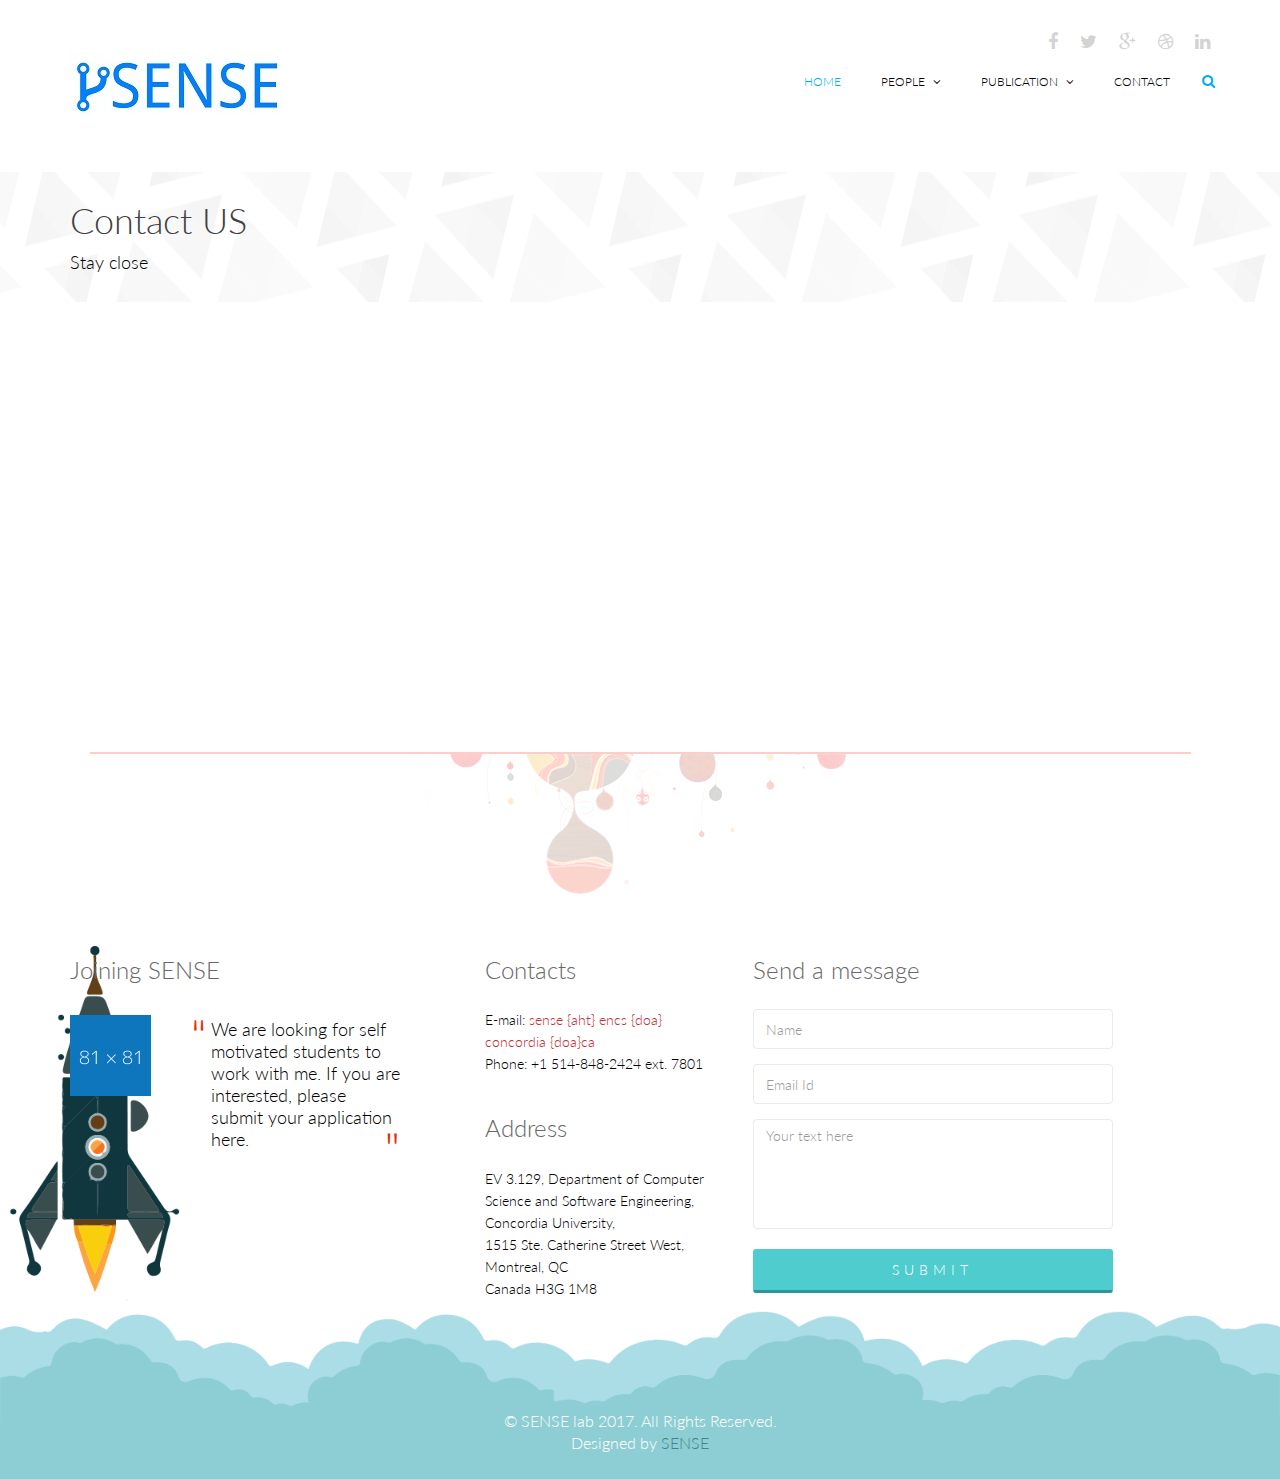
<file: contact.html>
<!DOCTYPE html>
<html lang="en">
<head>
    <meta charset="utf-8">
    <meta name="viewport" content="width=device-width, initial-scale=1.0">
    <meta name="description" content="">
    <meta name="author" content="">
    <title>Contact Us | Triangle</title>
    <link href="css/bootstrap.min.css" rel="stylesheet">
    <link href="css/font-awesome.min.css" rel="stylesheet">
    <link href="css/prettyPhoto.css" rel="stylesheet"> 
    <link href="css/animate.min.css" rel="stylesheet"> 
	<link href="css/main.css" rel="stylesheet">
	<link href="css/responsive.css" rel="stylesheet">

    <!--[if lt IE 9]>
	    <script src="js/html5shiv.js"></script>
	    <script src="js/respond.min.js"></script>
    <![endif]-->       
    <link rel="shortcut icon" href="images/ico/favicon.ico">
    <link rel="apple-touch-icon-precomposed" sizes="144x144" href="images/ico/apple-touch-icon-144-precomposed.png">
    <link rel="apple-touch-icon-precomposed" sizes="114x114" href="images/ico/apple-touch-icon-114-precomposed.png">
    <link rel="apple-touch-icon-precomposed" sizes="72x72" href="images/ico/apple-touch-icon-72-precomposed.png">
    <link rel="apple-touch-icon-precomposed" href="images/ico/apple-touch-icon-57-precomposed.png">
</head><!--/head-->

<body>
	<header id="header">      
        <div class="container">
            <div class="row">
                <div class="col-sm-12 overflow">
                   <div class="social-icons pull-right">
                        <ul class="nav nav-pills">
                            <li><a href=""><i class="fa fa-facebook"></i></a></li>
                            <li><a href=""><i class="fa fa-twitter"></i></a></li>
                            <li><a href=""><i class="fa fa-google-plus"></i></a></li>
                            <li><a href=""><i class="fa fa-dribbble"></i></a></li>
                            <li><a href=""><i class="fa fa-linkedin"></i></a></li>
                        </ul>
                    </div> 
                </div>
             </div>
        </div>
        <div class="navbar navbar-inverse" role="banner">
            <div class="container">
                <div class="navbar-header">
                    <button type="button" class="navbar-toggle" data-toggle="collapse" data-target=".navbar-collapse">
                        <span class="sr-only">Toggle navigation</span>
                        <span class="icon-bar"></span>
                        <span class="icon-bar"></span>
                        <span class="icon-bar"></span>
                    </button>

                    <a class="navbar-brand" href="index.html">
                    	<h1><img src="images/logo.png" alt="logo"></h1>
                    </a>
                    
                </div>
                <div class="collapse navbar-collapse">
                    <ul class="nav navbar-nav navbar-right">
                        <li class="active"><a href="index.html">Home</a></li>
                        <li class="dropdown"><a href="#">People <i class="fa fa-angle-down"></i></a>
                            <ul role="menu" class="sub-menu">
                                <li><a href="https://users.encs.concordia.ca/~shang/#userconsent#">WEIYI(IAN) SHANG</a></li>
                                <li><a href="#">Kundi Yao</a></li>
                                <li><a href="#">Guy</a></li>
                                <li><a href="#">Mehran</a></li>
                            </ul>
                        </li>                    
                        <li class="dropdown"><a href="blog.html">Publication <i class="fa fa-angle-down"></i></a>
                            <ul role="menu" class="sub-menu">
                                <li><a href="#">2017</a></li>
                                <li><a href="#">2016</a></li>
                                <li><a href="#">2015</a></li>
                                <li><a href="#">2014</a></li>
                                <li><a href="#">2013</a></li>
                                <li><a href="#">2012</a></li>
                            </ul>
                        </li>
                        <!--
                        <li class="dropdown"><a href="portfolio.html">Portfolio <i class="fa fa-angle-down"></i></a>
                            <ul role="menu" class="sub-menu">
                                <li><a href="portfolio.html">Portfolio Default</a></li>
                                <li><a href="portfoliofour.html">Isotope 3 Columns + Right Sidebar</a></li>
                                <li><a href="portfolioone.html">3 Columns + Right Sidebar</a></li>
                                <li><a href="portfoliotwo.html">3 Columns + Left Sidebar</a></li>
                                <li><a href="portfoliothree.html">2 Columns</a></li>
                                <li><a href="portfolio-details.html">Portfolio Details</a></li>
                            </ul>
                        </li>     
                        -->                    
                        <li><a href="contact.html ">Contact</a></li>                    
                    </ul>
                </div>
                <div class="search">
                    <form role="form">
                        <i class="fa fa-search"></i>
                        <div class="field-toggle">
                            <input type="text" class="search-form" autocomplete="off" placeholder="Search">
                        </div>
                    </form>
                </div>
            </div>
        </div>
    </header>
    <!--/#header-->    

    <section id="page-breadcrumb">
        <div class="vertical-center sun">
             <div class="container">
                <div class="row">
                    <div class="action">
                        <div class="col-sm-12">
                            <h1 class="title">Contact US</h1>
                            <p>Stay close</p>
                        </div>                        
                    </div>
                </div>
            </div>
        </div>
   </section>
    <!--/#action-->

    <section id="map-section">
        <div class="container">
            <div id="gmap"></div>
        </div>
    </section> <!--/#map-section-->        

    <footer id="footer">
        <div class="container">
            <div class="row">
                <div class="col-sm-12 text-center bottom-separator">
                    <img src="images/home/under.png" class="img-responsive inline" alt="">
                </div>
                <div class="col-md-4 col-sm-6">
                    <div class="testimonial bottom">
                        <h2>Joining SENSE</h2>
                        <div class="media">
                            <div class="pull-left">
                                <a href="#"><img src="images/home/profile1.png" alt=""></a>
                            </div>
                            <div class="media-body">
                                <blockquote>We are looking for self motivated students to work with me. If you are interested, please submit your application here.</blockquote>
                                <!-- <h3><a href="#">- Jhon Kalis</a></h3> -->
                            </div>
                         </div>
                        <!-- <div class="media">
                            <div class="pull-left">
                                <a href="#"><img src="images/home/profile2.png" alt=""></a>
                            </div>
                            <div class="media-body">
                                <blockquote>Capicola nisi flank sed minim sunt aliqua rump pancetta leberkas venison eiusmod.</blockquote>
                                <h3><a href="">- Abraham Josef</a></h3>
                            </div>
                        </div>    -->
                    </div> 
                </div>
                <div class="col-md-3 col-sm-6">
                    <div class="contact-info bottom">
                        <h2>Contacts</h2>
                        <address>
                        E-mail: <a href="mailto:sense@encs.concordia.ca"> sense {aht} encs {doa} concordia {doa}ca</a> <br> 
                        Phone: +1 514-848-2424 ext. 7801 <br> 
                       <!--  Fax: +1 (123) 456 7891 <br> --> 
                        </address>

                        <h2>Address</h2>
                        <address>
                        EV 3.129, Department of Computer Science and Software Engineering, Concordia University, <br> 
                        1515 Ste. Catherine Street West, <br> 
                        Montreal, QC <br> 
                        Canada H3G 1M8 <br> 
                        </address>
                    </div>
                </div>
                <div class="col-md-4 col-sm-12">
                    <div class="contact-form bottom">
                        <h2>Send a message</h2>
                        <form id="main-contact-form" name="contact-form" method="post" action="sendemail.php">
                            <div class="form-group">
                                <input type="text" name="name" class="form-control" required="required" placeholder="Name">
                            </div>
                            <div class="form-group">
                                <input type="email" name="email" class="form-control" required="required" placeholder="Email Id">
                            </div>
                            <div class="form-group">
                                <textarea name="message" id="message" required="required" class="form-control" rows="8" placeholder="Your text here"></textarea>
                            </div>                        
                            <div class="form-group">
                                <input type="submit" name="submit" class="btn btn-submit" value="Submit">
                            </div>
                        </form>
                    </div>
                </div>
                <div class="col-sm-12">
                    <div class="copyright-text text-center">
                        <p>&copy; SENSE lab 2017. All Rights Reserved.</p>
                        <p>Designed by <a target="_blank" href="SENSE">SENSE</a></p>
                    </div>
                </div>
            </div>
        </div>
    </footer>
    <!--/#footer-->


    <script type="text/javascript" src="js/jquery.js"></script>
    <script type="text/javascript" src="js/bootstrap.min.js"></script>
    <script type="text/javascript" src="http://maps.google.com/maps/api/js?sensor=true"></script>
    <script type="text/javascript" src="js/gmaps.js"></script>
    <script type="text/javascript" src="js/wow.min.js"></script>
    <script type="text/javascript" src="js/main.js"></script>   
</body>
</html>
</file>
<file: css/prettyPhoto.css>
div.pp_default .pp_top,div.pp_default .pp_top .pp_middle,div.pp_default .pp_top .pp_left,div.pp_default .pp_top .pp_right,div.pp_default .pp_bottom,div.pp_default .pp_bottom .pp_left,div.pp_default .pp_bottom .pp_middle,div.pp_default .pp_bottom .pp_right{height:13px}
div.pp_default .pp_top .pp_left{background:url(../images/prettyPhoto/default/sprite.png) -78px -93px no-repeat}
div.pp_default .pp_top .pp_middle{background:url(../images/prettyPhoto/default/sprite_x.png) top left repeat-x}
div.pp_default .pp_top .pp_right{background:url(../images/prettyPhoto/default/sprite.png) -112px -93px no-repeat}
div.pp_default .pp_content .ppt{color:#f8f8f8}
div.pp_default .pp_content_container .pp_left{background:url(../images/prettyPhoto/default/sprite_y.png) -7px 0 repeat-y;padding-left:13px}
div.pp_default .pp_content_container .pp_right{background:url(../images/prettyPhoto/default/sprite_y.png) top right repeat-y;padding-right:13px}
div.pp_default .pp_next:hover{background:url(../images/prettyPhoto/default/sprite_next.png) center right no-repeat;cursor:pointer}
div.pp_default .pp_previous:hover{background:url(../images/prettyPhoto/default/sprite_prev.png) center left no-repeat;cursor:pointer}
div.pp_default .pp_expand{background:url(../images/prettyPhoto/default/sprite.png) 0 -29px no-repeat;cursor:pointer;width:28px;height:28px}
div.pp_default .pp_expand:hover{background:url(../images/prettyPhoto/default/sprite.png) 0 -56px no-repeat;cursor:pointer}
div.pp_default .pp_contract{background:url(../images/prettyPhoto/default/sprite.png) 0 -84px no-repeat;cursor:pointer;width:28px;height:28px}
div.pp_default .pp_contract:hover{background:url(../images/prettyPhoto/default/sprite.png) 0 -113px no-repeat;cursor:pointer}
div.pp_default .pp_close{width:30px;height:30px;background:url(../images/prettyPhoto/default/sprite.png) 2px 1px no-repeat;cursor:pointer}
div.pp_default .pp_gallery ul li a{background:url(../images/prettyPhoto/default/default_thumb.png) center center #f8f8f8;border:1px solid #aaa}
div.pp_default .pp_social{margin-top:7px}
div.pp_default .pp_gallery a.pp_arrow_previous,div.pp_default .pp_gallery a.pp_arrow_next{position:static;left:auto}
div.pp_default .pp_nav .pp_play,div.pp_default .pp_nav .pp_pause{background:url(../images/prettyPhoto/default/sprite.png) -51px 1px no-repeat;height:30px;width:30px}
div.pp_default .pp_nav .pp_pause{background-position:-51px -29px}
div.pp_default a.pp_arrow_previous,div.pp_default a.pp_arrow_next{background:url(../images/prettyPhoto/default/sprite.png) -31px -3px no-repeat;height:20px;width:20px;margin:4px 0 0}
div.pp_default a.pp_arrow_next{left:52px;background-position:-82px -3px}
div.pp_default .pp_content_container .pp_details{margin-top:5px}
div.pp_default .pp_nav{clear:none;height:30px;width:110px;position:relative}
div.pp_default .pp_nav .currentTextHolder{font-family:Georgia;font-style:italic;color:#999;font-size:11px;left:75px;line-height:25px;position:absolute;top:2px;margin:0;padding:0 0 0 10px}
div.pp_default .pp_close:hover,div.pp_default .pp_nav .pp_play:hover,div.pp_default .pp_nav .pp_pause:hover,div.pp_default .pp_arrow_next:hover,div.pp_default .pp_arrow_previous:hover{opacity:0.7}
div.pp_default .pp_description{font-size:11px;font-weight:700;line-height:14px;margin:5px 50px 5px 0}
div.pp_default .pp_bottom .pp_left{background:url(../images/prettyPhoto/default/sprite.png) -78px -127px no-repeat}
div.pp_default .pp_bottom .pp_middle{background:url(../images/prettyPhoto/default/sprite_x.png) bottom left repeat-x}
div.pp_default .pp_bottom .pp_right{background:url(../images/prettyPhoto/default/sprite.png) -112px -127px no-repeat}
div.pp_default .pp_loaderIcon{background:url(../images/prettyPhoto/default/loader.gif) center center no-repeat}
div.light_rounded .pp_top .pp_left{background:url(../images/prettyPhoto/light_rounded/sprite.png) -88px -53px no-repeat}
div.light_rounded .pp_top .pp_right{background:url(../images/prettyPhoto/light_rounded/sprite.png) -110px -53px no-repeat}
div.light_rounded .pp_next:hover{background:url(../images/prettyPhoto/light_rounded/btnNext.png) center right no-repeat;cursor:pointer}
div.light_rounded .pp_previous:hover{background:url(../images/prettyPhoto/light_rounded/btnPrevious.png) center left no-repeat;cursor:pointer}
div.light_rounded .pp_expand{background:url(../images/prettyPhoto/light_rounded/sprite.png) -31px -26px no-repeat;cursor:pointer}
div.light_rounded .pp_expand:hover{background:url(../images/prettyPhoto/light_rounded/sprite.png) -31px -47px no-repeat;cursor:pointer}
div.light_rounded .pp_contract{background:url(../images/prettyPhoto/light_rounded/sprite.png) 0 -26px no-repeat;cursor:pointer}
div.light_rounded .pp_contract:hover{background:url(../images/prettyPhoto/light_rounded/sprite.png) 0 -47px no-repeat;cursor:pointer}
div.light_rounded .pp_close{width:75px;height:22px;background:url(../images/prettyPhoto/light_rounded/sprite.png) -1px -1px no-repeat;cursor:pointer}
div.light_rounded .pp_nav .pp_play{background:url(../images/prettyPhoto/light_rounded/sprite.png) -1px -100px no-repeat;height:15px;width:14px}
div.light_rounded .pp_nav .pp_pause{background:url(../images/prettyPhoto/light_rounded/sprite.png) -24px -100px no-repeat;height:15px;width:14px}
div.light_rounded .pp_arrow_previous{background:url(../images/prettyPhoto/light_rounded/sprite.png) 0 -71px no-repeat}
div.light_rounded .pp_arrow_next{background:url(../images/prettyPhoto/light_rounded/sprite.png) -22px -71px no-repeat}
div.light_rounded .pp_bottom .pp_left{background:url(../images/prettyPhoto/light_rounded/sprite.png) -88px -80px no-repeat}
div.light_rounded .pp_bottom .pp_right{background:url(../images/prettyPhoto/light_rounded/sprite.png) -110px -80px no-repeat}
div.dark_rounded .pp_top .pp_left{background:url(../images/prettyPhoto/dark_rounded/sprite.png) -88px -53px no-repeat}
div.dark_rounded .pp_top .pp_right{background:url(../images/prettyPhoto/dark_rounded/sprite.png) -110px -53px no-repeat}
div.dark_rounded .pp_content_container .pp_left{background:url(../images/prettyPhoto/dark_rounded/contentPattern.png) top left repeat-y}
div.dark_rounded .pp_content_container .pp_right{background:url(../images/prettyPhoto/dark_rounded/contentPattern.png) top right repeat-y}
div.dark_rounded .pp_next:hover{background:url(../images/prettyPhoto/dark_rounded/btnNext.png) center right no-repeat;cursor:pointer}
div.dark_rounded .pp_previous:hover{background:url(../images/prettyPhoto/dark_rounded/btnPrevious.png) center left no-repeat;cursor:pointer}
div.dark_rounded .pp_expand{background:url(../images/prettyPhoto/dark_rounded/sprite.png) -31px -26px no-repeat;cursor:pointer}
div.dark_rounded .pp_expand:hover{background:url(../images/prettyPhoto/dark_rounded/sprite.png) -31px -47px no-repeat;cursor:pointer}
div.dark_rounded .pp_contract{background:url(../images/prettyPhoto/dark_rounded/sprite.png) 0 -26px no-repeat;cursor:pointer}
div.dark_rounded .pp_contract:hover{background:url(../images/prettyPhoto/dark_rounded/sprite.png) 0 -47px no-repeat;cursor:pointer}
div.dark_rounded .pp_close{width:75px;height:22px;background:url(../images/prettyPhoto/dark_rounded/sprite.png) -1px -1px no-repeat;cursor:pointer}
div.dark_rounded .pp_description{margin-right:85px;color:#fff}
div.dark_rounded .pp_nav .pp_play{background:url(../images/prettyPhoto/dark_rounded/sprite.png) -1px -100px no-repeat;height:15px;width:14px}
div.dark_rounded .pp_nav .pp_pause{background:url(../images/prettyPhoto/dark_rounded/sprite.png) -24px -100px no-repeat;height:15px;width:14px}
div.dark_rounded .pp_arrow_previous{background:url(../images/prettyPhoto/dark_rounded/sprite.png) 0 -71px no-repeat}
div.dark_rounded .pp_arrow_next{background:url(../images/prettyPhoto/dark_rounded/sprite.png) -22px -71px no-repeat}
div.dark_rounded .pp_bottom .pp_left{background:url(../images/prettyPhoto/dark_rounded/sprite.png) -88px -80px no-repeat}
div.dark_rounded .pp_bottom .pp_right{background:url(../images/prettyPhoto/dark_rounded/sprite.png) -110px -80px no-repeat}
div.dark_rounded .pp_loaderIcon{background:url(../images/prettyPhoto/dark_rounded/loader.gif) center center no-repeat}
div.dark_square .pp_left,div.dark_square .pp_middle,div.dark_square .pp_right,div.dark_square .pp_content{background:#000}
div.dark_square .pp_description{color:#fff;margin:0 85px 0 0}
div.dark_square .pp_loaderIcon{background:url(../images/prettyPhoto/dark_square/loader.gif) center center no-repeat}
div.dark_square .pp_expand{background:url(../images/prettyPhoto/dark_square/sprite.png) -31px -26px no-repeat;cursor:pointer}
div.dark_square .pp_expand:hover{background:url(../images/prettyPhoto/dark_square/sprite.png) -31px -47px no-repeat;cursor:pointer}
div.dark_square .pp_contract{background:url(../images/prettyPhoto/dark_square/sprite.png) 0 -26px no-repeat;cursor:pointer}
div.dark_square .pp_contract:hover{background:url(../images/prettyPhoto/dark_square/sprite.png) 0 -47px no-repeat;cursor:pointer}
div.dark_square .pp_close{width:75px;height:22px;background:url(../images/prettyPhoto/dark_square/sprite.png) -1px -1px no-repeat;cursor:pointer}
div.dark_square .pp_nav{clear:none}
div.dark_square .pp_nav .pp_play{background:url(../images/prettyPhoto/dark_square/sprite.png) -1px -100px no-repeat;height:15px;width:14px}
div.dark_square .pp_nav .pp_pause{background:url(../images/prettyPhoto/dark_square/sprite.png) -24px -100px no-repeat;height:15px;width:14px}
div.dark_square .pp_arrow_previous{background:url(../images/prettyPhoto/dark_square/sprite.png) 0 -71px no-repeat}
div.dark_square .pp_arrow_next{background:url(../images/prettyPhoto/dark_square/sprite.png) -22px -71px no-repeat}
div.dark_square .pp_next:hover{background:url(../images/prettyPhoto/dark_square/btnNext.png) center right no-repeat;cursor:pointer}
div.dark_square .pp_previous:hover{background:url(../images/prettyPhoto/dark_square/btnPrevious.png) center left no-repeat;cursor:pointer}
div.light_square .pp_expand{background:url(../images/prettyPhoto/light_square/sprite.png) -31px -26px no-repeat;cursor:pointer}
div.light_square .pp_expand:hover{background:url(../images/prettyPhoto/light_square/sprite.png) -31px -47px no-repeat;cursor:pointer}
div.light_square .pp_contract{background:url(../images/prettyPhoto/light_square/sprite.png) 0 -26px no-repeat;cursor:pointer}
div.light_square .pp_contract:hover{background:url(../images/prettyPhoto/light_square/sprite.png) 0 -47px no-repeat;cursor:pointer}
div.light_square .pp_close{width:75px;height:22px;background:url(../images/prettyPhoto/light_square/sprite.png) -1px -1px no-repeat;cursor:pointer}
div.light_square .pp_nav .pp_play{background:url(../images/prettyPhoto/light_square/sprite.png) -1px -100px no-repeat;height:15px;width:14px}
div.light_square .pp_nav .pp_pause{background:url(../images/prettyPhoto/light_square/sprite.png) -24px -100px no-repeat;height:15px;width:14px}
div.light_square .pp_arrow_previous{background:url(../images/prettyPhoto/light_square/sprite.png) 0 -71px no-repeat}
div.light_square .pp_arrow_next{background:url(../images/prettyPhoto/light_square/sprite.png) -22px -71px no-repeat}
div.light_square .pp_next:hover{background:url(../images/prettyPhoto/light_square/btnNext.png) center right no-repeat;cursor:pointer}
div.light_square .pp_previous:hover{background:url(../images/prettyPhoto/light_square/btnPrevious.png) center left no-repeat;cursor:pointer}
div.facebook .pp_top .pp_left{background:url(../images/prettyPhoto/facebook/sprite.png) -88px -53px no-repeat}
div.facebook .pp_top .pp_middle{background:url(../images/prettyPhoto/facebook/contentPatternTop.png) top left repeat-x}
div.facebook .pp_top .pp_right{background:url(../images/prettyPhoto/facebook/sprite.png) -110px -53px no-repeat}
div.facebook .pp_content_container .pp_left{background:url(../images/prettyPhoto/facebook/contentPatternLeft.png) top left repeat-y}
div.facebook .pp_content_container .pp_right{background:url(../images/prettyPhoto/facebook/contentPatternRight.png) top right repeat-y}
div.facebook .pp_expand{background:url(../images/prettyPhoto/facebook/sprite.png) -31px -26px no-repeat;cursor:pointer}
div.facebook .pp_expand:hover{background:url(../images/prettyPhoto/facebook/sprite.png) -31px -47px no-repeat;cursor:pointer}
div.facebook .pp_contract{background:url(../images/prettyPhoto/facebook/sprite.png) 0 -26px no-repeat;cursor:pointer}
div.facebook .pp_contract:hover{background:url(../images/prettyPhoto/facebook/sprite.png) 0 -47px no-repeat;cursor:pointer}
div.facebook .pp_close{width:22px;height:22px;background:url(../images/prettyPhoto/facebook/sprite.png) -1px -1px no-repeat;cursor:pointer}
div.facebook .pp_description{margin:0 37px 0 0}
div.facebook .pp_loaderIcon{background:url(../images/prettyPhoto/facebook/loader.gif) center center no-repeat}
div.facebook .pp_arrow_previous{background:url(../images/prettyPhoto/facebook/sprite.png) 0 -71px no-repeat;height:22px;margin-top:0;width:22px}
div.facebook .pp_arrow_previous.disabled{background-position:0 -96px;cursor:default}
div.facebook .pp_arrow_next{background:url(../images/prettyPhoto/facebook/sprite.png) -32px -71px no-repeat;height:22px;margin-top:0;width:22px}
div.facebook .pp_arrow_next.disabled{background-position:-32px -96px;cursor:default}
div.facebook .pp_nav{margin-top:0}
div.facebook .pp_nav p{font-size:15px;padding:0 3px 0 4px}
div.facebook .pp_nav .pp_play{background:url(../images/prettyPhoto/facebook/sprite.png) -1px -123px no-repeat;height:22px;width:22px}
div.facebook .pp_nav .pp_pause{background:url(../images/prettyPhoto/facebook/sprite.png) -32px -123px no-repeat;height:22px;width:22px}
div.facebook .pp_next:hover{background:url(../images/prettyPhoto/facebook/btnNext.png) center right no-repeat;cursor:pointer}
div.facebook .pp_previous:hover{background:url(../images/prettyPhoto/facebook/btnPrevious.png) center left no-repeat;cursor:pointer}
div.facebook .pp_bottom .pp_left{background:url(../images/prettyPhoto/facebook/sprite.png) -88px -80px no-repeat}
div.facebook .pp_bottom .pp_middle{background:url(../images/prettyPhoto/facebook/contentPatternBottom.png) top left repeat-x}
div.facebook .pp_bottom .pp_right{background:url(../images/prettyPhoto/facebook/sprite.png) -110px -80px no-repeat}
div.pp_pic_holder a:focus{outline:none}
div.pp_overlay{background:#000;display:none;left:0;position:absolute;top:0;width:100%;z-index:9500}
div.pp_pic_holder{display:none;position:absolute;width:100px;z-index:10000}
.pp_content{height:40px;min-width:40px}
* html .pp_content{width:40px}
.pp_content_container{position:relative;text-align:left;width:100%}
.pp_content_container .pp_left{padding-left:20px}
.pp_content_container .pp_right{padding-right:20px}
.pp_content_container .pp_details{float:left;margin:10px 0 2px}
.pp_description{display:none;margin:0}
.pp_social{float:left;margin:0}
.pp_social .facebook{float:left;margin-left:5px;width:55px;overflow:hidden}
.pp_social .twitter{float:left}
.pp_nav{clear:right;float:left;margin:3px 10px 0 0}
.pp_nav p{float:left;white-space:nowrap;margin:2px 4px}
.pp_nav .pp_play,.pp_nav .pp_pause{float:left;margin-right:4px;text-indent:-10000px}
a.pp_arrow_previous,a.pp_arrow_next{display:block;float:left;height:15px;margin-top:3px;overflow:hidden;text-indent:-10000px;width:14px}
.pp_hoverContainer{position:absolute;top:0;width:100%;z-index:2000}
.pp_gallery{display:none;left:50%;margin-top:-50px;position:absolute;z-index:10000}
.pp_gallery div{float:left;overflow:hidden;position:relative}
.pp_gallery ul{float:left;height:35px;position:relative;white-space:nowrap;margin:0 0 0 5px;padding:0}
.pp_gallery ul a{border:1px rgba(0,0,0,0.5) solid;display:block;float:left;height:33px;overflow:hidden}
.pp_gallery ul a img{border:0}
.pp_gallery li{display:block;float:left;margin:0 5px 0 0;padding:0}
.pp_gallery li.default a{background:url(../images/prettyPhoto/facebook/default_thumbnail.gif) 0 0 no-repeat;display:block;height:33px;width:50px}
.pp_gallery .pp_arrow_previous,.pp_gallery .pp_arrow_next{margin-top:7px!important}
a.pp_next{background:url(../images/prettyPhoto/light_rounded/btnNext.png) 10000px 10000px no-repeat;display:block;float:right;height:100%;text-indent:-10000px;width:49%}
a.pp_previous{background:url(../images/prettyPhoto/light_rounded/btnNext.png) 10000px 10000px no-repeat;display:block;float:left;height:100%;text-indent:-10000px;width:49%}
a.pp_expand,a.pp_contract{cursor:pointer;display:none;height:20px;position:absolute;right:30px;text-indent:-10000px;top:10px;width:20px;z-index:20000}
a.pp_close{position:absolute;right:0;top:0;display:block;line-height:22px;text-indent:-10000px}
.pp_loaderIcon{display:block;height:24px;left:50%;position:absolute;top:50%;width:24px;margin:-12px 0 0 -12px}
#pp_full_res{line-height:1!important}
#pp_full_res .pp_inline{text-align:left}
#pp_full_res .pp_inline p{margin:0 0 15px}
div.ppt{color:#fff;display:none;font-size:17px;z-index:9999;margin:0 0 5px 15px}
div.pp_default .pp_content,div.light_rounded .pp_content{background-color:#fff}
div.pp_default #pp_full_res .pp_inline,div.light_rounded .pp_content .ppt,div.light_rounded #pp_full_res .pp_inline,div.light_square .pp_content .ppt,div.light_square #pp_full_res .pp_inline,div.facebook .pp_content .ppt,div.facebook #pp_full_res .pp_inline{color:#000}
div.pp_default .pp_gallery ul li a:hover,div.pp_default .pp_gallery ul li.selected a,.pp_gallery ul a:hover,.pp_gallery li.selected a{border-color:#fff}
div.pp_default .pp_details,div.light_rounded .pp_details,div.dark_rounded .pp_details,div.dark_square .pp_details,div.light_square .pp_details,div.facebook .pp_details{position:relative}
div.light_rounded .pp_top .pp_middle,div.light_rounded .pp_content_container .pp_left,div.light_rounded .pp_content_container .pp_right,div.light_rounded .pp_bottom .pp_middle,div.light_square .pp_left,div.light_square .pp_middle,div.light_square .pp_right,div.light_square .pp_content,div.facebook .pp_content{background:#fff}
div.light_rounded .pp_description,div.light_square .pp_description{margin-right:85px}
div.light_rounded .pp_gallery a.pp_arrow_previous,div.light_rounded .pp_gallery a.pp_arrow_next,div.dark_rounded .pp_gallery a.pp_arrow_previous,div.dark_rounded .pp_gallery a.pp_arrow_next,div.dark_square .pp_gallery a.pp_arrow_previous,div.dark_square .pp_gallery a.pp_arrow_next,div.light_square .pp_gallery a.pp_arrow_previous,div.light_square .pp_gallery a.pp_arrow_next{margin-top:12px!important}
div.light_rounded .pp_arrow_previous.disabled,div.dark_rounded .pp_arrow_previous.disabled,div.dark_square .pp_arrow_previous.disabled,div.light_square .pp_arrow_previous.disabled{background-position:0 -87px;cursor:default}
div.light_rounded .pp_arrow_next.disabled,div.dark_rounded .pp_arrow_next.disabled,div.dark_square .pp_arrow_next.disabled,div.light_square .pp_arrow_next.disabled{background-position:-22px -87px;cursor:default}
div.light_rounded .pp_loaderIcon,div.light_square .pp_loaderIcon{background:url(../images/prettyPhoto/light_rounded/loader.gif) center center no-repeat}
div.dark_rounded .pp_top .pp_middle,div.dark_rounded .pp_content,div.dark_rounded .pp_bottom .pp_middle{background:url(../images/prettyPhoto/dark_rounded/contentPattern.png) top left repeat}
div.dark_rounded .currentTextHolder,div.dark_square .currentTextHolder{color:#c4c4c4}
div.dark_rounded #pp_full_res .pp_inline,div.dark_square #pp_full_res .pp_inline{color:#fff}
.pp_top,.pp_bottom{height:20px;position:relative}
* html .pp_top,* html .pp_bottom{padding:0 20px}
.pp_top .pp_left,.pp_bottom .pp_left{height:20px;left:0;position:absolute;width:20px}
.pp_top .pp_middle,.pp_bottom .pp_middle{height:20px;left:20px;position:absolute;right:20px}
* html .pp_top .pp_middle,* html .pp_bottom .pp_middle{left:0;position:static}
.pp_top .pp_right,.pp_bottom .pp_right{height:20px;left:auto;position:absolute;right:0;top:0;width:20px}
.pp_fade,.pp_gallery li.default a img{display:none}
</file>
<file: css/main.css>
/*
  Theme Name: Triangle
  Theme Uri: http://www.themeum.com
  Author: Themeum
  Author Uri: http://www.themeum.com
  Description: Creative Site Template
  Version: 1.1
  */

  @import url(http://fonts.googleapis.com/css?family=Lato:100,300,400,700);
  @import url(http://fonts.googleapis.com/css?family=Open+Sans:300italic,400italic,600italic,700italic,400,300,600,700);
  @import url(http://fonts.googleapis.com/css?family=Noto+Sans:400,700);

  body {
    background: #fff;
    font-family: 'Lato', sans-serif;
    font-weight: 300;
    font-size: 14px;
    line-height: 22px;
    color: #000;
  }

  html {
    height: 100%;
  }


  a{
    color:#C03035;
  }

  a:hover {
    outline: none;
    text-decoration:none;
    color:#4fcccd;
  }

  a:focus {
    outline:none;
    outline-offset: 0;
  }

  a {
    -webkit-transition: 300ms;
    -moz-transition: 300ms;
    -o-transition: 300ms;
    transition: 300ms;
  }


  ul {
    list-style: none;
  }

  h1, h2, h3, h4, h5, h6 {
    font-family: 'Lato', sans-serif;
    font-weight: 300;
  }

  h1{
    color: #686868;
  }

  h2{
    font-size: 24px;
    color: #686868;
  }

  h3{
    font-size: 18px;
  }

  .overflow{
    overflow: hidden;
  }

  .uppercase{
    text-transform: uppercase;
  }

  .btn-common {
    font-size: 14px;
    color: #0099ae;
    border: 1px solid #0099ae;
    font-family: 'Open Sans', sans-serif;
    font-weight: 300;
    padding: 10px 25px;
  }

  #action .col-sm-5{
    position: absolute;

    top: 0;
    height: 100%;
    right: 0;
  }


  .btn-common:hover, 
  .btn-common:focus{
    outline: none;
    background: none;
    box-shadow: none;
    color: #01707f;
    border-color:#01707f;
  }

  .align-right{
    text-align: right;
  }

  .inline{
    display: inline-block;
  }

  .padding{
    padding: 65px 0;
  }

  .padding-bottom{
    padding-bottom: 65px;
  }

  .padding-top{
    padding-top: 90px;
  }

  .padding-right{
    padding-right: 80px;
  }

  .padding-left{
    padding-left: 80px;
  }

  .margin-bottom{
    margin-bottom: 35px;
  }

     .carousel-indicators.visible-xs {
      height: 20px;
      margin: 0;
      padding: 0;
      position: absolute;
      top: -35px;
      width: 100%;
      left: 0;
    }

  .carousel-indicators.visible-xs li {
    border-color: #D29948;
    border-width: 2px;
    height: 12px;
    margin: 0 5px 0 0;
    width: 12px;
  }

  .carousel-indicators.visible-xs li.active {
    background: rgba(210, 153, 72, 0.7);
  }


/*************************
*******Header******
**************************/


#header{
  margin-bottom: 0;
  padding: 30px 0 60px 0;
}

#header .navbar-inverse .container{
  position: relative;
}

.search{
  position: absolute;
  top: 20px;
  right: 0;
  z-index: 1;
}

.search i{
  color: #00aeef;
  cursor: pointer;
  position: absolute;
  right: 10px;
  top: 2px;
}

.field-toggle{
  position: relative;
  top: 30px;
  right: 15px;
  display: none;
  height: 50px;
}

.search-form{
  padding-left: 10px;
  height: 40px;
  font-size: 18px;
  color: #818285;
  font-weight: 300;
  outline: none;
  border: 1px solid #00aeef;
  margin-top: 20px;
  border-radius: 4px;
}

.social-icons ul li{
  padding: 0 10px;

}

.social-icons ul li:last-child{
  padding-right: 0;

}

.social-icons ul li a{
  font-size: 18px;
  color: #d3d3d3;
  padding: 0;
}

.social-icons ul li a:hover .fa-facebook {
  color:#0884d5;
}

.social-icons ul li a:hover .fa-twitter {
  color:#2AA7DC;
}

.social-icons ul li a:hover .fa-google-plus {
  color:#A22523;
}

.social-icons ul li a:hover .fa-dribbble {
  color:#E94989;
}

.social-icons ul li a:hover .fa-linkedin {
  color:#006DC0;
}

.social-icons ul li a:hover,
.social-icons ul li a:focus{  
  background: none;
}

#header .navbar {
  background: #fff;
  border: 0;
  margin-bottom: 0;
}

#header .navbar-toggle{
  margin-top: 20px;
}

#header .navbar-brand{
  padding: 0;
  margin-left: 0;
}

#header .navbar-brand h1{
  padding: 0;
  margin: 0;
}

#header .navbar-nav.navbar-right >li:last-child{
  margin-right: 20px;
}

#header .navbar-nav.navbar-right >li a {
  color: #000;
  font-size: 12px;
  padding: 20px;
  text-transform: uppercase;
  font-weight: 300;
}


#header .navbar-inverse .navbar-nav  li.active > a,  
#header .navbar-inverse .navbar-nav  li.active > a:focus, 
#header .navbar-nav.navbar-right li > a:hover,
.navbar-inverse .navbar-nav > .open > a {
  background-color: inherit;
  border: 0;
  color: #00aeef;
}

#header .navbar-inverse .navbar-nav  li a:hover{
  color: #00aeef;
}


/*  Dropdown menu*/

ul.sub-menu {
  display: none;
  list-style: none;
  padding: 0;
  margin: 0;
}

#header .navbar-nav li ul.sub-menu li a{
  color: #818285;
  padding: 5px 0;
  font-size: 13px;
  display: block;
  text-transform: capitalize;
}

#header .navbar-nav li ul.sub-menu li .active{
  background: #00aeef;
  color: #fff;
  position: relative;
}

#header .navbar-nav li ul.sub-menu li .active i{
  position: absolute;
  font-size: 56px;
  top: -13px;
  color: #0884d5;
}

#header .navbar-nav li ul.sub-menu li .active .fa-angle-right{
  left: -3px;
}

#header .navbar-nav li ul.sub-menu li .active .fa-angle-left{
  right: -3px;
}

#header .navbar-nav li ul.sub-menu li a:hover,
#header .navbar-nav li ul.sub-menu li a:focus{
  background: #00aeef;
  color: #fff;
}

.fa-angle-down{
  padding-left: 5px; 
}

.scaleIn {
  -webkit-animation-name: scaleIn;
  animation-name: scaleIn;
}

@-webkit-keyframes scaleIn {
  0% {
    opacity: 0;
    -webkit-transform: scale(0);
    transform: scale(0);
  }

  100% {
    opacity: 1;
    -webkit-transform: scale(1);
    transform: scale(1);
  }
}

@keyframes scaleIn {
  0% {
    opacity: 0;
    -webkit-transform: scale(0);
    -ms-transform: scale(0);
    transform: scale(0);
  }

  100% {
    opacity: 1;
    -webkit-transform: scale(1);
    -ms-transform: scale(1);
    transform: scale(1);
  }
}


/*************************
*******Footer******
**************************/

#footer {
  padding-bottom: 10px;
  background-image: url(../images/home/footer.png);
  background-repeat: repeat-x;
  background-position: bottom;
  background-size: contain;
}

#footer h1{
  margin-bottom: 65px;
  margin-top: 36px;
}

#footer .bottom-separator {
  margin-bottom: 60px;
}

#message {
  height: 110px;
  resize: none;
}

.bottom > h2 {
  margin-top: 0;
  margin-bottom: 26px;
}

.bottom .media-body h3 {
  margin-top: 0;
  padding-left: 25px;
}

.bottom .media-body h3 a{
  color: #ea2c00;
}

.testimonial .media{
  margin-top: 0;
  margin-bottom: 25px;
}

.testimonial .media>.pull-left{
  margin-right: 25px;
}

.testimonial .media>.pull-left img{
  margin-top: 6px;
}

.testimonial .media .media-body blockquote{
  padding-left: 25px;
  padding-right: 30px;
  position: relative;
  border-left: 0;
  margin-bottom: 0;
}

.testimonial .media .media-body blockquote:before{
  position: absolute;
  left: 5px;
  top: 8px;
  content: '"';
  font-size: 40px;
  color: #ea2c00;
  font-family: 'Noto Sans', sans-serif;
  transform:rotate(180deg);
  -ms-transform:rotate(180deg); /* IE 9 */
  -webkit-transform: rotate(180deg); /* Opera, Chrome, and Safari */
  line-height: 0;
}

.testimonial .media .media-body blockquote:after{
  position: absolute;
  right: 30px;
  bottom: 14px;
  content: '"';
  font-size: 40px;
  color: #ea2c00;
  font-family: 'Noto Sans', sans-serif;
  line-height: 0;
}

.contact-info.bottom {
  padding-left: 25px;
}

.bottom > address {
  line-height: 22px;
  margin-bottom: 40px;
}

.form-control {
  border: 1px solid #eaeaea;
  font-weight: 300;
  outline: none;
  box-shadow: none;
  height: 40px;
}

.form-control:hover, 
.form-control:focus{
  border-color: #4fcccd;
  outline: none;
  box-shadow: none;
}

.btn-submit {
  width: 100%;
  background-color: #4fcccd;
  color: #fff;
  font-size: 14px;
  font-weight: 300;
  letter-spacing: 5px;
  text-transform: uppercase;
  border-radius: 3px;
  margin-top: 5px;
  border-bottom: 3px solid #2f9697;
  box-shadow: none;
  padding: 10px;
}

.btn-submit:hover, 
.btn-submit:focus{
  color: #fff;
  outline: none;
  box-shadow: none;
  opacity: .8;
}

.copyright-text{
  margin-top: 70px;
  color: #fff;
  font-size: 16px;  
  padding-bottom: 15px;
}

.copyright-text a {
  color: #3e848a
}

.copyright-text p {
  margin-bottom: 0;
}

/*************************
*******Home Page******
**************************/
#home-slider {
  background: url(../images/home/slider-bg.png) 0 100% repeat-x;
  position: relative;
}

#home-slider .main-slider {
  position: relative;
  height: 450px;
}

#home-slider .slide-text{
  position: absolute;
  top: 50px;
  left: 0;
  width: 450px;
}

.animate-in .slide-text {
  -webkit-animation: fadeInLeftBig 700ms cubic-bezier(0.190,1.000,0.220,1.000) 200ms both;
  animation: fadeInLeftBig 700ms cubic-bezier(0.190,1.000,0.220,1.000) 200ms both;
}

#home-slider .slider-hill {
  position: absolute;
  right: 0;
  bottom: 0;
}

.animate-in .slider-hill {
  -webkit-animation: bounceInDown 1000ms ease-in-out 200ms both;
  animation: bounceInDown 1000ms ease-in-out 200ms both;
}

#home-slider .slider-house {
  position: absolute;
  right: 10px;
  bottom: 00px;
}

.animate-in .slider-house {
  -webkit-animation: bounceInDown 500ms ease-in-out 800ms both;
  animation: bounceInDown 500ms ease-in-out 800ms both;
}

#home-slider .slider-sun {
  position: absolute;
  right: 365px;
  bottom: 100px;
}

.animate-in .slider-sun {
  -webkit-animation: scaleIn 500ms ease-in-out 1200ms both;
  animation: scaleIn 500ms ease-in-out 1200ms both;
}

#home-slider .slider-birds1 {
  position: absolute;
  right: 470px;
  bottom: 75px;
}

.animate-in .slider-birds1 {
  -webkit-animation: fadeInLeft 500ms ease-in-out 1200ms both;
  animation: fadeInLeft 500ms ease-in-out 1200ms both;
}

#home-slider .slider-birds2 {
  position: absolute;
  right: 40px;
  bottom: 150px;
}

.animate-in .slider-birds2 {
  -webkit-animation: fadeInRight 500ms ease-in-out 1200ms both;
  animation: fadeInRight 500ms ease-in-out 1200ms both;
}


#home-slider h1{
  margin-top: -30px;
  margin-bottom: 25px;
}

#home-slider .btn-common {
  margin-top: 20px;
}

#home-slider .preloader {
  position: absolute;
  left: 0;
  top: 0;
  bottom: -30px;
  right: 0;
  background: #fafafa;
  text-align: center;
}

#home-slider .preloader > i {
  font-size: 48px;
  height: 48px;
  line-height: 48px;
  color: #00aeef;
  position: absolute;
  left: 50%;
  margin-left: -24px;
  top: 50%;
  margin-top: -24px;
}

#action {
  background-image: url(../images/home/tour-bg.png);
  background-color: #fbfafa;
  background-repeat: repeat-x;
  height: 157px;
  background-position: center;
  display: table;
  position: static;
  width: 100%;
}

.vertical-center{
  display: table-cell;
  vertical-align: middle;
  width: 100%;
  position: statice;
}


.single-service{
  overflow: hidden;
  display: block;
}

.single-service img {
  margin-bottom: 35px;
}

.single-service .fold {
  margin-bottom: 35px;
}

.single-service h2 {
  margin-top: 0;
  margin-bottom: 15px;
}

.single-service p {
  padding: 0 48px;
}

.action h1{
  margin-top: 0;
}

.action p{
  font-size: 18px;
  margin-bottom: 0;
  font-weight: 300;
}

.action .btn-common{
  margin-top: 55px;
  float: left;
}

.title {
  color: #404040;
  font-weight: 300;
}

.single-features {
  overflow: hidden;
  padding-top: 65px;
  padding-bottom: 40px;
}

.single-features .col-sm-6 {
  margin-top: 50px;
}

.single-features:last-child {
  padding-bottom: 95px;
  padding-top: 0;
}

.single-features h2{
  margin-bottom: 15px;
}

#clients{
  padding-bottom: 45px;
}

.clients {
  margin-bottom: 45px;
}

.clients img {
  display: inline-block;
}

.clients-logo {
  overflow: hidden;
  margin-bottom: 10px;
}



/*************************
*******About Us Page******
**************************/

#action , 
#page-breadcrumb{
  position: relative;
}

#page-breadcrumb {
  background-image: url(../images/home/tour-bg.png);
  background-color: #fbfafa;
  background-repeat: repeat-x;
  height: 130px;
  background-position: center;
  display: table;
  position: static;
  width: 100%;
}

#team {
  padding: 85px 0;
}

#team-carousel {
  margin-top: 80px;
}

#company-information .padding-top{
  padding-top: 172px;
  
}

.single-service img {
  height: 85px;
}

.tour-button {
  background-image: url(../images/home/tour-icon2.png);
  height: 100%;
  background-repeat: no-repeat;
  position: absolute;
  width: 100%;
  left: 0;
  background-position: 151px 4px;
}

.about-image {
  padding:90px 90px 0;
}

.team-single {
  position: relative;
}

.person-thumb {
  position: relative;
}

.person-thumb img {
}


.social-profile {
  background: none repeat scroll 0 0 rgba(137, 97, 46, 0.8);
  display: none;
  position: absolute;
  text-align: center;
  top: 0;
    -webkit-transition: all 0.9s ease;
  -moz-transition: all 0.9s ease;
  -ms-transition: all 0.9s ease;
  -o-transition: all 0.9s ease;
  transition: all 0.9s ease;transition: all 0.9s ease 0s;
  width: 100%;
  height: 100%;
}

.team-single:hover .social-profile{
  background:rgba(112, 35, 64, 0.9);
  display: block;
  -webkit-animation: fadeInUp 400ms;
  animation: fadeInUp 400ms;
  -webkit-transition: all 0.9s ease;
  -moz-transition: all 0.9s ease;
  -ms-transition: all 0.9s ease;
  -o-transition: all 0.9s ease;
  transition: all 0.9s ease;
}

.social-profile .nav-pills {
  display: inline-block;
  margin-top: -26px;
  padding: 0;
  position: relative;
  top: 50%;
}

.social-profile .nav-pills li {
  display: inline-block;
  margin: 0 5px;
}

.social-profile .nav-pills li a {
  color: #fff;
  border: 1px solid #fff;
  width: 40px;
  height: 40px;
  line-height: 40px;
  text-align: center;
  padding: 0;
  border-radius: 40px;
  -webkit-transition: all 0.9s ease;
  transition: all 0.9s ease;
}

.social-profile .nav-pills li a:hover {
  color: #702340;
  border-color: #702340;
}

.person-info h2 {
  font-weight: 300;
  margin-bottom: 5px;
}

.person-info h3 {
  font-size: 16px;
  color: #686868;
  font-weight: 300;
  margin-top: 0;
  margin-bottom: 0;
}

.team-carousel-control {
  position: absolute;
  top: 36%;
  width: 13px;
  height: 16px;
  text-indent: -9999999px;
  -webkit-transition: all 0.9s ease;
  -moz-transition: all 0.9s ease;
  -ms-transition: all 0.9s ease;
  -o-transition: all 0.9s ease;
  transition: all 0.9s ease;
}

.right.team-carousel-control {
  right: -50px;
  background-image: url(../images/aboutus/right.png);
}

.left.team-carousel-control {
  left: -50px;
  background-image: url(../images/aboutus/left.png);
}

.team-carousel-control:hover{
  background-position: 0 -18px;
  -webkit-transition: all 0.5s ease;
  -moz-transition: all 0.5s ease;
  -ms-transition: all 0.5s ease;  
  -o-transition: all 0.5s ease;
  transition: all 0.5s ease;
}

.count h1{
  font-size: 60px;
  color: #00aeef;
}

.count h3{
  font-size: 16px;
}

.progress .progress-bar.six-sec-ease-in-out {
  -webkit-transition: width 1s ease-in-out;
  -moz-transition: width 1s ease-in-out;
  -ms-transition: width 1s ease-in-out;
  -o-transition: width 1s ease-in-out;
  transition:  width 1s ease-in-out;
}

.top-zero{
  margin-top: 0;
}

h3.top-zero{
  font-size: 20px;
}

#company-information .about-us h2{
  margin-bottom: 45px;
}

.single-skill h3{
  font-size: 16px;
}

.progress{
  height: 30px;
  box-shadow: none;
  -webkit-box-shadow: none;
}

.progress-bar{
  line-height: 30px;
  box-shadow: none;
  -webkit-box-shadow: none;
}

.progress-bar.progress-bar-primary{
  background: #00aeef;
}



/*************************
*******Service Page******
**************************/
#recent-projects{
  padding: 85px 0;
}

.recent-projects .team-single{
  height: 355px;
}

.recent-projects p.padding-bottom{
  padding-bottom: 50px;
}

.choose{
  padding-top: 30px;
}

#company-information.choose .padding-top{
  padding-top: 50px;
}

#company-information h2{
  margin-bottom: 25px;
  margin-top: 0;
}

ul.elements{
  list-style: none;
  margin: 0;
  padding: 0;
}

ul.elements li{
  margin: 6px 0;
}

ul.elements li > i{
  color:#C03035;
  display: inline-block;
  margin-right: 10px;
}

#company-information h1.margin-bottom{
  margin-bottom: 26px;
}

/*************************
*******Portfolio Default**
**************************/

.portfolio-single {
  position: relative;
}

.portfolio-thumb {
  position: relative;
}

.portfolio-thumb img {
  width: 100%;
}


.portfolio-single:hover .portfolio-view{
  display: block;
  -webkit-animation: fadeInUp 400ms;
  animation: fadeInUp 400ms;
}

#portfolio .row{
  margin-left: -10px;
  margin-right: -10px;
}

.portfolio-view {
  display: none;
  position: absolute;
  top: 0;
  height: 100%;
  background:rgba(112, 35, 64, 0.9);
  width: 100%;
  text-align: center;
}

.portfolio-view .nav-pills {
  padding: 0;
  display: inline-block;
  margin-top: -26px;
  top: 50%;
  position: relative;
}

.portfolio-view .nav-pills li {
  display: inline-block;
  margin: 0 5px;
}

.portfolio-view .nav-pills li a {
  color: #fff;
  border: 1px solid #fff;
  width: 40px;
  height: 40px;
  line-height: 38px;
  text-align: center;
  padding: 0;
  border-radius: 40px;
  -webkit-animation: scaleIn 400ms linear 100ms both;
  animation: scaleIn 400ms linear 100ms both;
  -webkit-transition: all 0.9s ease;
  transition: all 0.9s ease;
}

.portfolio-view .nav-pills li a:hover {
  color: #702340;
  border-color: #702340;
  -webkit-transition: all 0.9s ease;
  transition: all 0.9s ease;
}

.portfolio-info {
  overflow: hidden;
  margin-bottom: 30px;
}

.portfolio-info h2 {
  font-size: 18px;
  margin: 15px 0 0;
}

.portfolio-filter {
  margin: 80px 0;
  padding: 0;
}

.portfolio-filter li {
  display: inline-block;
  position: relative;
}

.portfolio-filter li a {
  border-radius: 0;
  color: #686868;
  font-size: 18px;
  font-weight: 300;
  padding: 0 25px;
  text-transform: capitalize;
  border: none;
}

.portfolio-filter li .active{
  background: transparent;
  box-shadow: none;
  -webkit-box-shadow: none;
}

.portfolio-filter li a:hover, 
.portfolio-filter li a:focus,
.portfolio-filter li a.active {
  background: transparent;
  box-shadow: none;
  -webkit-box-shadow: none;
}

.portfolio-filter li a.active:before{
  position: absolute;

  content: "";
  left: 0;
  width: 13px;
  height: 16px;
  background: url(../images/portfolio/icon.png);
  top: 5px;
}

.portfolio-pagination{
  text-align: center;
  
  padding-top: 40px;
  padding-bottom: 90px;
}

.pagination li{
  display: inline-block;
  margin: 0 10px;
}

.pagination li a{
  color: #000;
  padding: 5px 10px;
  border-radius: 5px;
  border: 1px solid #fff;
}

.pagination li:first-child a{
  background: url(../images/portfolio/left.png);
  background-repeat: no-repeat;
  text-indent: -999999999px;
  background-position: center top 10px;
  width: 32px;
  height: 36px;
  border: none;
  -webkit-transition: 300ms;
  -moz-transition: 300ms;
  -o-transition: 300ms;
  transition: 300ms;
}

.pagination li:first-child a:hover{
  background: url(../images/portfolio/left.png);
  background-position: center top -37px;
  background-repeat: no-repeat;
  -webkit-transition: 300ms;
  -moz-transition: 300ms;
  -o-transition: 300ms;
  transition: 300ms;
}

.pagination li:last-child a{
  background: url(../images/portfolio/right.png);
  background-repeat: no-repeat;
  text-indent: -999999999px;
  background-position: center top 10px;
  width: 32px;
  height: 36px;
  border: none;
  -webkit-transition: 300ms;
  -moz-transition: 300ms;
  -o-transition: 300ms;
  transition: 300ms;
}

.pagination li:last-child a:hover{
  background: url(../images/portfolio/right.png);
  background-position: center top -37px;
  background-repeat: no-repeat;
  -webkit-transition: 300ms;
  -moz-transition: 300ms;
  -o-transition: 300ms;
  transition: 300ms;
}

.pagination li a:hover,
.pagination .active a, 
.pagination a:active, 
.pagination .active a:hover,
.pagination .active a:focus, 
.pagination a:focus {
  background: transparent;
  border-color: #C03035;
  color: #C03035;
}


/*****************************
Portfolio with right sidebar
*****************************/

.sidebar h3 {
  color: #404040;
  margin-top: 0;
  border-bottom: 3px solid #ececec;
  margin-bottom: 6px;
  padding-bottom: 8px;
}

.sidebar-item{
  margin-bottom: 48px;
}

.categories .navbar-stacked li {
  border-bottom: 1px solid #ececec;
}

.categories .navbar-stacked li:last-child {
  border-bottom: 0px solid #ececec;
}

.categories .navbar-stacked li a {
  font-size: 16px;
  color: #6a6a6a;
  padding: 8px 0;
  padding-left: 0;
}

.categories .navbar-stacked li a:hover{
  background: none;
  margin-left: 20px;
  color: #0099AE;
  opacity: 1;
}

.categories .navbar-stacked li.active a{
  color: #0099AE;
  padding-left: 20px;
}

.categories .navbar-stacked li.active a:before{
  position: absolute;
  content: "";
  border-color: transparent transparent transparent #0099AE;
  border-width: 8px;
  border-style: solid;
  left: 0;
  top: 13px;
  margin-top: 0;
  z-index: 0;
  transition: all 0.3s ease 0s;
  -moz-transition: all 0.3s ease 0s;
  -webkit-transition: all 0.3s ease 0s;
  -o-transition: all 0.3s ease 0s;
}

.categories .navbar-stacked li.active a:after {
  position: absolute;
  content: "";
  border-color: transparent transparent transparent #fff;
  border-width: 6px;
  border-style: solid;
  left: 0px;
  top: 15px;
  margin-top: 0;
  z-index: 1;
  transition: all 0.3s ease 0s;
  -moz-transition: all 0.3s ease 0s;
  -webkit-transition: all 0.3s ease 0s;
  -o-transition: all 0.3s ease 0s;
}

.sidebar-item .media{
  border-bottom: 1px solid #ececec;
  padding-bottom: 10px;
  padding-top: 21px;
  margin-top: 0;
  transition: all 0.3s ease 0s;
  -moz-transition: all 0.3s ease 0s;
  -webkit-transition: all 0.3s ease 0s;
  -o-transition: all 0.3s ease 0s;    
}

.sidebar-item .media:last-child{
  border-bottom: 0px solid #ececec;  
  padding-bottom: 0; 
}

.sidebar-item .media:hover{
  border-left: 2px solid #0099AE;
  padding-left: 5px;
  transition: all 0.3s ease 0s;
  -moz-transition: all 0.3s ease 0s;
  -webkit-transition: all 0.3s ease 0s;
  -o-transition: all 0.3s ease 0s;
}

.sidebar-item .media:hover.media .media-body h4 a{
  color: #0099AE;
  transition: all 0.3s ease 0s;
  -moz-transition: all 0.3s ease 0s;
  -webkit-transition: all 0.3s ease 0s;
  -o-transition: all 0.3s ease 0s;
}

.sidebar-item .media .media-body h4 {
  margin-top: 0;
  margin-bottom: 8px;
}

.sidebar-item .media .media-body h4 a{
  color: #7d7d7d;
  font-size: 16px;
}

.sidebar-item .media .media-body p {
  color: #b4b4b4;
  font-size: 12px;
}

.tag-cloud .nav-pills{
  margin-top: 16px;
}

.tag-cloud .nav-pills li{
  margin: 0;
  margin-top: 6px;
  margin-right: 4px;
}

.tag-cloud .nav-pills li a{
  font-size: 14px;
  font-weight: 300;
  padding: 5px 15px;
  background: #bbbbbb;
  color: #fff;
  border-radius: 3px;
}

.tag-cloud .nav-pills li a:hover{
  background: #0099AE;
}

.popular ul.gallery {
  margin: 0;
  padding: 0;
  list-style: none;
  margin: 10px -8px;
}

.popular ul.gallery li {
  display: block;
  width: 33.33%;
  float: left;
  padding: 8px;
}

.popular ul.gallery li a {
  display: block;
}

.popular ul.gallery li a img {
  width: 100%;
  transition: border-radius 300ms ease-in;
  -webkit-transition: border-radius 300ms ease-in;
}

.popular ul.gallery li a img:hover {
  border-radius: 60px;
}


/* Start: Recommended Isotope styles */

/**** Isotope Filtering ****/
.isotope-item {
  z-index: 2;
}

.isotope-hidden.isotope-item {
  pointer-events: none;
  z-index: 1;
}

/**** Isotope CSS3 transitions ****/

.isotope,
.isotope .isotope-item {
  -webkit-transition-duration: 0.8s;
  -moz-transition-duration: 0.8s;
  -ms-transition-duration: 0.8s;
  -o-transition-duration: 0.8s;
  transition-duration: 0.8s;
}

.isotope {
  -webkit-transition-property: height, width;
  -moz-transition-property: height, width;
  -ms-transition-property: height, width;
  -o-transition-property: height, width;
  transition-property: height, width;
}

.isotope .isotope-item {
  -webkit-transition-property: -webkit-transform, opacity;
  -moz-transition-property: -moz-transform, opacity;
  -ms-transition-property: -ms-transform, opacity;
  -o-transition-property: -o-transform, opacity;
  transition-property: transform, opacity;
}

/**** disabling Isotope CSS3 transitions ****/
.isotope.no-transition,
.isotope.no-transition .isotope-item,
.isotope .isotope-item.no-transition {
  -webkit-transition-duration: 0s;
  -moz-transition-duration: 0s;
  -ms-transition-duration: 0s;
  -o-transition-duration: 0s;
  transition-duration: 0s;
}




/*****************************
Portfolio Details
*****************************/

#portfolio-information.padding-top{
  padding-top: 100px;
}

.project-name h2{
  margin-top: 0;
  margin-bottom: 15px;
}

#related-work .title{
  margin-bottom: 55px;
  margin-top: 10px;
}

.navbar-default {
  background: none;
  padding: 0;
}

.navbar-default li a{
  font-size: 12px;
  padding: 0;
  padding-right: 15px;
}

.navbar-default li a i{
  padding-right: 8px;
}

.navbar-default li a:hover{
  color: #0884d5;
  background: none;
}

.skills .navbar-default,
.client .navbar-default{
  margin-left: 35px;
  
}

.live-preview .btn-common{
  margin-top: 21px;
  padding: 13px 45px;
}


/*****************************
Blog Default
*****************************/

.single-blog.timeline {
  background: #FFFFFF;
  border: 1px solid #EEEEEE;
  border-bottom: 0;
  position: relative;
  padding-bottom: 0;
}

.timeline .post-content {
  padding: 20px 20px 0;
}

.post-thumb{
  margin: -1px -1px 0;
  position: relative;
  overflow: hidden;
}

.timeline .post-thumb img {
  width: 100%;
}

.post-thumb iframe{
  width: 100%;
  min-height: 270px;
  border: 0;
}

.post-overlay{
  position: absolute;
  top: 50%;
  display: none;
  width: 94px;
  height: 140px;
  margin-top: -70px;
  overflow: hidden;
}

.post-overlay span{
  position: absolute;
  left: 50%;
  bottom: 0; 
  margin-left: -60px;
  -webkit-animation: fadeInUp 400ms;
  animation: fadeInUp 400ms;
  z-index: 9;
}


.post-overlay span:before{
  position: absolute;
  bottom: 0;
  border-style: solid;
  border-width: 60px;
  content: "";
  border-color: transparent transparent #0884d5 transparent;
  z-index: -1;
  cursor: initial;
}

.post-overlay span a{
  font-size: 30px;
  color: #fff;
  background: transparent;
  padding: 0; 
  margin-left: 50px;
}

.single-blog:hover .post-overlay{
  display: block;
  -webkit-animation: fadeIn 300ms;
  animation: fadeIn 300ms;
}

.timeline-divider{
  position: relative;
  padding-top: 50px;
}

.timeline-divider:before{
  position: absolute;
  top: 0;
  content: "";
  border-left-style: solid;
  border-left-width: 1px;
  height: 100%;
  border-left-color: #0099AE;
  left: 50%;
  margin-left: -2px;
}

.timeline-blog .col-sm-6.padding-top{
  padding-top: 70px;
}

.post-content{
  padding: 20px 0;
}

.timeline-date .btn-common{
  font-size: 18px;
  color: #4a4a4a;
  font-weight: 300;
  border-radius: 0;
  padding: 17px 40px;
}

.arrow-right{
  position: relative;
}

.arrow-right:after{
  position: absolute;
  right: 1px;
  content: "";
  top: 15px;
  background: url(../images/blog/left.png);
  width: 43px;
  height: 54px;
}

.arrow-left{
  position: relative;
}

.arrow-left:before{
  position: absolute;
  left: -2px;
  content: "";
  top: 86px;
  background: url(../images/blog/right.png);
  width: 43px;
  height: 54px;
}

.post-title {
  margin-top: 0;
}

.post-title a,
.comments-number a{
  color: #686868;
}

.post-content .post-author{
  margin-top: 0;
  
}

.post-content  .post-author a{
  font-weight: 300;
  font-size: 14px;
  color: #0099AE;
}

a.read-more{
  color: #0099AE;
  font-weight: 300;
}

a.read-more:hover{
  color: #01707F
}

.post-bottom{
  border-top: 1px solid #eeeeee;
  padding-top: 10px;
  margin-top: 20px;
  margin: 20px -20px 0;
  padding: 20px 20px 0;
}


/*****************************
Blog with right sidebar
*****************************/

.single-blog{
  padding-bottom: 30px;
}

.single-blog .post-bottom{
  border-bottom: 1px solid #eeeeee;
  padding-top: 10px;
  padding-bottom: 10px;
}

.single-blog .post-overlay span{
  left: 0;
  top: 0;
  margin-left: 0;
  width: 94px;
  height: 140px;
  background: url(../images/blog/blog-arrow.png);
  -webkit-animation: fadeInLeft 400ms;
  animation: fadeInLeft 400ms;
}

.single-blog .post-overlay span a{
  margin-left: 8px;
  font-weight: 700;
  font-size: 36px;
  line-height: 18px;
  position: absolute;
  top: 50px;
}

.single-blog .post-overlay span a small{
  font-size: 16px;
  font-weight: 300;
  margin-left: 5px;
}

.single-blog .post-overlay span:before{
  border-color: transparent;
  border-width: 0;
}

.post-nav{
  margin:0;
  padding: 0;
}

.post-nav li a{
  color: #0099AE;
  padding: 0;
  text-align: left;
}

.post-nav li a i{
  color: #0099AE;
  margin-right: 8px;
}

.post-nav li a:hover{
  background: none;
}

.blog-padding-right{
  padding-right:35px;
}

.blog-pagination {
  text-align: center;
  padding-top: 10px;
  padding-bottom: 55px;
}

/*****************************
Blog with right sidebar
*****************************/

.masonery_area .single-blog{}
.masonery_area .single-blog .post-thumb{
  height: auto;
}

.masonery_area .single-blog .post-title{
  margin-top: 5px;
}

.masonery_area .single-blog .post-title a{
  font-size: 20px;
}

.masonery_area .single-blog .post-thumb img{
  height:auto;
}

.masonery_area .single-blog .post-bottom{
  border-top:0;
  padding-top:0;
  margin-top:15px;
}

/* Audio CSS */

.audiojs{
  background:#C03035;
  height: 45px;
  width: 100%;
}

.audiojs .scrubber{
  background: #fff;  
  height: 8px;
  border-top: 0;
  width: 170px;
  margin-top: 19px;
  margin-left: 12px;
  border-radius: 10px;
}

.audiojs .play-pause{
  background: #a92b2f;
  width: 68px;
  height: 45px;
  padding: 0;
  padding-left: 24px;
  padding-top: 10px;
  border-right: 0;
}

.audiojs .time{
  display: none;
  
}

.audiojs .progress{
  background: #A92B2F;

  height: 8px;
  border-radius: 10px;
}

.audiojs .loaded{
  background:#fff;
  height: 8px;
  border-radius: 10px;
}


/*****************************
Blog Details
*****************************/

.navbar-nav.post-nav li{
  margin-right: 60px;
}

.single-blog.blog-details .post-content{
  padding-top: 30px;
}

.single-blog.blog-details .post-bottom{
  margin-top: 55px;
}

.blog-share{
  margin-top: 40px;
  background: #f5f5f5;
  display: inline-block;
  padding: 2px 0;
}

span.stMainServices,
span.stButton_gradient, 
.stButton .chicklets{
  height:24px !important;
}

.author-profile.padding{
  padding-top:50px;
}

.author-profile .col-sm-2 img{
  width: 100%;
  border-left: 3px solid #0099AE;
}

.author-profile h3{
  margin-top:0;
  color: #3a424c;
}

.author-profile p{
  color: #3a424c;
  font-weight: 400;
}

.author-profile span a{
  color: #C03035;
}

.response-area{
  border-bottom: 0;
}

.response-area h2{
  margin-top: 0;  
  margin-bottom: 0;
  border-bottom: 0;
  padding-bottom: 20px;
}

.post-comment{
  padding-left: 70px;
  padding-top: 36px;
  border-top: 1px solid #f1e8dd;
}

.post-comment .pull-left img{
  margin-right: 60px;
  border-left: 3px solid #0884d5;
}

.post-comment .media-body{
  padding-top: 6px;
  border-bottom: 0;
  padding-bottom: 50px;
}

.post-comment .media-body p{
  margin-top:10px;
}

.post-comment .media-body span i{
  color: #C03035;
  margin-right: 10px;
}

.post-comment .media-body span a{
  color: #C03035;
  font-weight: 700;
}

.post-comment .media-body .post-nav li a{
  font-weight: 300;
}

.parrent .media-list{
  margin-left: 190px;
}

.parrent .post-comment{
  padding-left: 0;
  margin-left: 70px;
}


/****************************
********* Contact Us*********
*****************************/
#map-section {
  margin-top: 50px;
  margin-bottom: 50px;
  position: relative;
}

#gmap {
  height: 350px;
}

.get-in-touch img {
  margin-top: 35px;
  margin-bottom: 32px;
}

.get-in-touch p {
  font-size: 18px;
  font-weight: 300;
}

#map-section .contact-info {
  position: absolute;
  background-color: #7c3651;
  right: 0;
  top: 0;
  width: 33%;
  height: 100%;
  padding:25px 50px;
  opacity: 0.9;
  color: #fff;
}

#map-section .contact-info h2, 
#map-section .contact-info a {
  color: #fff
}

#map-section address a:hover {
  color:#00AEEF
}

#contact-form #message{
  resize:none;
}

#contact-form .btn-submit {
  width: 28%;
  margin: 5px auto;
}

.corporate-info .corporate-address {
  background-image: url("../images/contact-bg.png");
  background-position: left top;
  background-repeat: no-repeat;
  overflow: hidden;
  padding-bottom: 50px;
}

.corporate-info .corporate-address address {
  background-image: url("../images/icon-map.png");
  background-position: left top;
  background-repeat: no-repeat;
  padding-left: 40px;
}


/****************************
****** Price-table CSS*******
*****************************/

.price-table {
  margin-top: 88px;
  margin-bottom: 96px;
}

.single-price ul {
  padding: 0;
  margin: 0;
  list-style: none;
}

.table-heading {
  background-color: transparent !important;
  color: #FFFFFF !important;
  overflow: hidden;
  padding: 0 !important;
  text-align: center;
}

.single-price.price-one .plan-name, 
.single-price.price-two .plan-name, 
.single-price.price-three .plan-name, 
.single-price.price-four .plan-name {   
  color: #fff;
  font-size: 20px;
  margin-bottom: 0;
  padding: 10px 0;
  text-transform: capitalize;
}

.single-price.price-one .plan-name {
  background-color: #0e76bc;
}

.single-price.price-two .plan-name {
  background-color: #ac2429;
}

.single-price.price-three .plan-name {
  background-color: #ed8d1b;
}

.single-price.price-four .plan-name {
  background-color: #6c825f;
}


.single-price .plan-price { 
  color: #fff;
  float: none;
  font-size: 14px;
  height: 110px;
  margin-bottom: 15px;
  overflow: hidden;
  position: relative;
  z-index: 5;
  padding-top: 15px;
}


.plan-price .dollar-sign {
  font-size: 18px;
}

.plan-price .price {
  font-size: 24px;
}

.plan-price .month {
  display: block;
  margin-top: -6px;
}

.price-one .plan-price:after, 
.price-two .plan-price:after, 
.price-three .plan-price:after, 
.price-four .plan-price:after  {  
  border-style: solid;
  border-width: 110px;
  content: "";
  height: 0;
  left:50%;
  position: absolute;
  top: 0;
  width: 0;
  z-index: -1;
  margin-left: -110px;
}

.price-one .plan-price:after {
  border-color: #0d6fb1 transparent transparent;
}

.price-two .plan-price:after {
  border-color: #ac2429 transparent transparent;
}

.price-three .plan-price:after {
  border-color: #e78817 transparent transparent;
}

.price-four .plan-price:after {
  border-color: #5f7452 transparent transparent;
}

.single-price ul li, 
.single-table ul li {
  padding: 12px 18px;
  background-color: #f7f7f7;
  margin-bottom: 5px;
  color: #696969;
}

.single-price ul li span, 
.single-table ul li span {
  float: right;
}

.price-one .btn-buynow, 
.price-two .btn-buynow, 
.price-three .btn-buynow, 
.price-four .btn-buynow   {  
  border-radius: 0;
  color: #fff;
  padding: 12px;
  font-weight: 300;
  letter-spacing: 3px;
  text-transform: uppercase;
  display: block;
}

.price-one .btn-buynow  {
  background-color: #0d6fb1;
}

.price-two .btn-buynow  {
  background-color: #ac2429;
}

.price-three .btn-buynow  {
  background-color: #e78817;
}

.price-four .btn-buynow  {
  background-color: #5f7452;
}

.price-one .btn-buynow:hover  {
  background-color: #0a5a90;
}

.price-two .btn-buynow:hover  {
  background-color: #821b1e;
}

.price-three .btn-buynow:hover  {
  background-color: #c57413;
}

.price-four .btn-buynow:hover  {
  background-color: #48583e;
}


.price-table2, .price-table3{
  margin-bottom:125px;
}

.price-table4 {
  margin-bottom: 150px
}

.table-one .table-header, 
.table-two .table-header, 
.table-three .table-header, 
.table-four .table-header {
  overflow: hidden;
  padding:20px;
  color: #fff;
}


.table-one .table-header {
  background-color:#0e76bc;
} 

.table-two .table-header {
  background-color:#c03035;
}

.table-three .table-header {
  background-color:#ed8d1b;
}

.table-four .table-header {
  background-color:#6c825f;
}

.single-table {
  position: relative;
  padding-top: 60px;
}

.table-one:before, 
.table-two:before, 
.table-three:before, 
.table-four:before {
  
  border-style: solid;
  border-width: 0 130px 60px;
  content: "";
  height: 0;
  left: 0;
  position: absolute;
  top: 0;
  width: 100%;
}

.table-one:before {
  border-color: transparent transparent #0d6fb1;
} 

.table-two:before {
  border-color: transparent transparent #ac2429;
}

.table-three:before {
  border-color: transparent transparent #e78817;
}

.table-four:before {
  border-color: transparent transparent #5f7452;
}

.table-header h2 {
  color: #fff;
  float: left;
  font-size: 24px;
  margin-top: 7px;
}

.table-header .plan-price {
  float: right;
  margin: 0;
  overflow: hidden;
  padding-top: 1px;
}

.single-table .btn-signup {
  display: block;
  text-align: center;
  position:relative;
  z-index:1;
}

.single-table ul {
  margin: 0;
  padding: 0;
}

.table-one .btn-signup:after, 
.table-two .btn-signup:after, 
.table-three .btn-signup:after, 
.table-four .btn-signup:after {
  content: "";
  position: absolute;  
  border-style: solid;
  border-width: 78px 130px 0;  
  height: 0;
  left: 0; 
  top: -1px;
  width: 100%;
  z-index: -1;
}

.table-one .btn-signup:after {
  border-color: #0d6fb1 transparent transparent;
}

.table-two .btn-signup:after {
  border-color: #ac2429 transparent transparent;
}

.table-three .btn-signup:after {
  border-color: #e78817 transparent transparent;
}

.table-four .btn-signup:after {
  border-color: #5f7452 transparent transparent;
}

.single-table .btn-signup a {
  color: #fff;
  display: inline-block;
  overflow: hidden;
  padding: 20px 0 0 0;
  text-transform: uppercase;
  letter-spacing: 3px;
}


.table-one .btn-signup:hover.btn-signup:after{
 border-color: #0b598d transparent transparent;
}


.table-two .btn-signup.btn-signup:hover:after {
  border-color: #831c20 transparent transparent;
}

.table-three .btn-signup.btn-signup:hover:after {
 border-color: #bd7014 transparent transparent;
}

.table-four .btn-signup.btn-signup:hover:after{
  border-color: #3d4b35 transparent transparent;
}


/*************************
********404 page CSS******
**************************/

#error-page {
  display: table;
  height: 100%;
  min-height: 100%;
  width: 100%;
  color: #686868;
  font-size: 18px;
  font-weight: 300;
  padding: 100px 0;
}

#error-page .container-fluid {
  overflow: hidden;
}

.error-page-inner {
  display: table-cell;
  vertical-align: middle;
}

.bg-404 {
  background-image: url("../images/home/tour-bg.png");
  background-repeat: repeat-x;
  background-position: center top;
}

.error-image {
  display: inline-block;
  padding-top: 50px;
  padding-bottom: 50px;
}

.error-image img {
  width: 100%;
}

#error-page h2 {
  font-size:36px;
  text-transform: uppercase;
}

.btn-error {
  font-weight: 300;
  margin-top: 30px;
  padding:25px 55px;
  text-transform: uppercase;
  font-size: 16px;
  letter-spacing: 5px;
  background-color: transparent;
  border: 1px solid #cc9b59;
  margin-top: 50px;
  margin-bottom: 50px;
}

.btn-error:hover, .btn-error:focus  {
  background-color: #cc9b59;
  border-color:#cc9b59;
  color:#fff;
}

#error-page i, #coming-soon i {
  border: 1px solid #cc9b59;
  height: 40px;
  width: 40px;
  line-height: 40px;
  color: #cc9b59;
  font-size: 17px;
  margin:0 15px;
  border-radius: 50%;
  -webkit-transition: all 0.3s ease-in-out;
  -moz-transition: all 0.3s ease-in-out;
  -ms-transition: all 0.3s ease-in-out;
  -o-transition: all 0.3s ease-in-out;
  transition: all 0.3s ease-in-out;
}

#error-page i:hover, #coming-soon i:hover {
  background-color: #cc9b59;
  color: #fff;
  -webkit-transition: all 0.3s ease-in-out;
  -moz-transition: all 0.3s ease-in-out;
  -ms-transition: all 0.3s ease-in-out;
  -o-transition: all 0.3s ease-in-out;
  transition: all 0.3s ease-in-out;
}


/*************************
********404 page CSS******
**************************/

#error-page {
  display: table;
  height: 100%;
  min-height: 100%;
  width: 100%;
  color: #686868;
  font-size: 18px;
  font-weight: 300;
  padding: 100px 0;
}

#error-page .container-fluid {
  overflow: hidden;
}

.error-page-inner {
  display: table-cell;
  vertical-align: middle;
}

.bg-404 {
  background-image: url("../images/404-bg.png");
  background-repeat: repeat-x;
  background-position: center top;
}

.error-image {
  display: inline-block;
  padding-top: 50px;
  padding-bottom: 50px;
}

.error-image img {
  width: 100%;
}

#error-page h2 {
  font-size:36px;
  text-transform: uppercase;
}

.btn-error {
  background-color: rgba(0, 0, 0, 0);
  border: 3px solid #4FCCCD;
  color: #797979;
  font-size: 16px;
  font-weight: 700;
  letter-spacing:0;
  margin-bottom: 50px;
  margin-top: 50px;
  padding: 25px 53px;
  text-transform: uppercase;
  font-family: 'Open Sans', sans-serif;
}

.btn-error:hover, .btn-error:focus  {
  background-color: #4FCCCD;
  border-color:#4FCCCD;
  color:#fff;
}

#error-page i, #coming-soon i {
  border: 3px solid #cecece;
  height: 40px;
  width: 40px;
  line-height: 35px;
  color: #cecece;
  font-size: 17px;
  margin:0 15px;
  border-radius: 50%;
  -webkit-transition: all 0.3s ease-in-out;
  -moz-transition: all 0.3s ease-in-out;
  -ms-transition: all 0.3s ease-in-out;
  -o-transition: all 0.3s ease-in-out;
  transition: all 0.3s ease-in-out;
}

#error-page i.fa-twitter:hover, 
#coming-soon i.fa-twitter:hover, 
#error-page i.fa-twitter:hover, 
#coming-soon i.fa-twitter:hover, 
#error-page i.fa-google-plus:hover, 
#coming-soon i.fa-google-plus:hover {    
  -webkit-transition: all 0.3s ease-in-out;
  -moz-transition: all 0.3s ease-in-out;
  -ms-transition: all 0.3s ease-in-out;
  -o-transition: all 0.3s ease-in-out;
  transition: all 0.3s ease-in-out;
}

#error-page i.fa-facebook:hover, 
#coming-soon i.fa-facebook:hover{
  background-color:transparent;  
  color: #314A87;
  border-color:#314A87;
}

#error-page i.fa-twitter:hover, 
#coming-soon i.fa-twitter:hover{
  background-color:transparent;  
  color: #22BBF4;
  border-color:#22BBF4;
}

#error-page i.fa-google-plus:hover, 
#coming-soon i.fa-google-plus:hover{
  background-color:transparent;  
  color: #DD4C3B;
  border-color:#DD4C3B;
}

/*************************
******Coming Soon CSS*****
**************************/

.logo-image {
  display: block;
  text-align: center;
  margin-top: 80px;
  margin-bottom: 95px;
}

.logo-image img {
  display: inline-block;
}

#coming-soon {
  background-image: url("../images/coming-soon-bg.png");
  background-position: center top;
  background-repeat: repeat-x;
  padding: 40px 0;
  overflow: hidden;
}

#coming-soon .social-link {
  margin-top: 35px;
}

.time-count {
  display: block;
  text-align: center;
}

.time-count ul {
  padding-left: 0;
}

#countdown {
  display: block;
  max-width: 960px;
  margin: 80px auto 100px;
}


#countdown li {
  float: left;
  display: block;
  width: 25%;
  text-align: center;
  height: 254px;
  background-position: 50% 0;
  background-repeat: no-repeat;
  background-size: contain !important;
  position: relative;
  color: #fff;
}

#countdown li.angle-one {
  background-image: url(../images/coming-soon1.png);
  left: 120px;
}

#countdown li.angle-two {
  background-image: url(../images/coming-soon2.png);
  left: 40px;
}

#countdown li.angle-three {
  background-image: url(../images/coming-soon3.png);
  right: 40px;
}

#countdown li.angle-four {
  background-image: url(../images/coming-soon4.png);
  right: 120px;
}

#countdown li > span {
  font-size: 48px;
  line-height: 48px;
  font-weight: 700;
  color: #fff;
  display: inline-block;
  margin-top: 40px;
}

#countdown li.angle-two > span,
#countdown li.angle-four > span {
  margin-top: 80px;
}


#subscribe {
  background-color: #565656;
  color: #FFFFFF;
  padding: 40px 0 50px;
}

#subscribe h2 {
  color: #fff;
  text-transform: uppercase;
}

#subscribe .fa-envelope-o {
  color: #0884d5;
  margin-right: 5px;
}

#subscribe .form-control {
  background-color: transparent;
  height: 52px;
  color: #fff;
  border:2px solid #00aeef;
}

#newsletter {
  margin-top: 35px;
  position: relative;
}

#newsletter i {
  color: #0884d5;
  font-size: 36px;
  position: absolute;
  right: 12px;
  top: 7px;
}

.newsletter p {
  color: #919191;
  font-size: 12px;
  margin-top: 10px;
}

#coming-soon-footer {
  padding: 45px 0;
  line-height: 15px;
  overflow: hidden;
}

#coming-soon-footer a {
  color: #d89b4e;
}

#coming-soon-footer a:hover {
  color: #b38040
}

/*Shortcodes CSS*/
.bs-example{
  margin: 0 0 20px;
}

.panel-group{
  border: 1px solid #eee;
}
.panel-default{
  border: 0;
}
.panel-group .panel{
  border-radius: 0;
}
.panel-group .panel+.panel{
  margin-top: 0;
}

.panel-default>.panel-heading{
  background-color: transparent;
  border-top: 1px solid #eee;
}

.panel-group .panel-default:first-child>.panel-heading{
  border-top: 0;
}

.panel-default>.panel-heading+.panel-collapse .panel-body{
  border-top-color: #eee;
}


.nav-pills>li.active>a, .nav-pills>li.active>a:hover, .nav-pills>li.active>a:focus{
  background-color: #4FCCCD;
}

.tab-content {
  padding-top: 20px;
}

/*Features*/
.feature-inner{
  text-align: center;
}
.icon-wrapper{
  display: inline-block;
  background-color: #4FCCCD;
  color: #fff;
  padding: 25px;
  box-shadow: 0 0 0 5px rgba(0,0,0,.1) inset;
  -webkit-box-shadow: 0 0 0 5px rgba(0,0,0,.1) inset;
  border-radius: 100%;
  margin: 10px 0;
}
</file>
<file: css/responsive.css>
@media only screen and (min-width : 768px) {
  .nav.navbar-nav > li:hover > ul.sub-menu{
    display: block;
    -webkit-animation: fadeInUp 400ms;
    animation: fadeInUp 400ms;
  }

  ul.sub-menu {
    position: absolute;
    top: 60px;
    left: 0;
    background: #fff;
    padding: 10px 0;
    width: 240px;
    box-shadow: none;
    display: none;
    z-index: 999;
    border: 1px solid #00aeef;
  }

  #header .navbar-nav li ul.sub-menu li a {
    padding-left: 20px;
  }


}

/*md only*/
@media (min-width: 992px) and (max-width: 1199px) {
  .col-md-4.portfolio-item{
    width: 33%;
  }
}
/*md only*/
@media (max-width: 769px) {
  #home-slider .slider-house{
    display: none;
  }
}

/*sm only*/
@media (min-width: 768px) and (max-width: 991px) {
  .col-sm-4.portfolio-item{
    width: 33%;
  }
}

/* md */
@media only screen and (max-width : 1200px) {

  /*Pricing Table*/
  .single-price .plan-price:after {
    border-width:100px;
    margin-left:-100px;
  }

  .single-table .table-content {
    padding: 20px;
  }

  .table-header {
    padding: 0 10px 7px;
  }

  .single-table:before {
    border-width:0 106px 60px;
  }

  .single-table .btn-signup:after {
    border-width:78px 106px 0;
  }

}

/* sm */
@media only screen and (max-width : 992px) {

  h1{
    font-size: 25px;
  }

  #header .navbar-nav.navbar-right li {
    padding: 0;
  }

  #header .navbar-nav.navbar-right >li a {
    padding: 20px 10px;
  }

  #home-slider {
    margin-top: 30px;
  }

  #home-slider .main-slider {
    height: 250px;
  }

  #home-slider .slide-text {
    top: 0;
    width: 50%;
  }

  #home-slider h1 {
    margin-top: 0;
  }

  #home-slider .slider-hill {
    width: 400px;
  }

  #home-slider .slider-house {
    width: 250px;
    right: 90px;
    bottom: -20px;
  }

  #home-slider .slider-sun {
    right: 255px;
    bottom: 65px;
    width: 60px
  }

  #home-slider .slider-birds1 {
    right: 320px;
    bottom: 60px;
    width: 70px;
  }

  #home-slider .slider-birds2 {
    right: 0;
    bottom: 90px;
    width: 80px;
  }

  /*Pricing Table*/
  .single-price {
    margin-bottom: 40px;
  }

  .single-price .plan-price {
    height: 140px;
  }

  .single-price .plan-price:after {
    border-width: 140px;
    margin-left: -140px;
  }

  .single-table {
    margin-bottom: 50px;
  }

  .single-table:before {
    border-width: 0 172px 60px;
  }

  .single-table .btn-signup:after {
    border-width: 78px 173px 0;
  }

  #price-table2 {
    margin-bottom: 100px;
  }

  .nav.navbar-nav.post-nav li{
    display: inline-block;
    margin-right: 15px;
  }

  .masonery_area .nav.nav-justified.post-nav li {
    display: table-cell;
  }

  /* Blog */
  .post-comment {
    padding-left: 0;
  }

  .post-comment .pull-left img {
    margin-right: 20px;
  }

  .parrent .post-comment {
    margin-left: 0;
  }

  .parrent .media-list {
    margin-left: 150px;
  }

  .single-blog.two-column .post-overlay{
    margin-top: 0;
  }

}


/* xs */
@media only screen and (max-width : 768px) {

  h1{
    font-size: 22px;
  }

  h2{
    font-size:20px;
  }

  .padding{
    padding: 30px 0;
  }

  #header {
    padding-bottom: 40px;
    padding-top: 10px;
  }

  .social-icons.pull-right{
    float: left !important;
  }

  #header .navbar-inverse .navbar-toggle,
  #header .navbar-inverse .navbar-toggle:focus {
    border-color: #00aeef;
    margin-top: 15px;
    margin-right: 5px;
    outline: none;
  }

  .navbar-header .navbar-toggle .icon-bar {
    background-color: #00aeef;
  }

  #header .navbar-inverse .navbar-toggle:hover {
    background: #00aeef;
  }

  #header .navbar-inverse .navbar-toggle:hover .icon-bar {
    background: #fff;
  }
 
  .navbar-inverse .navbar-collapse,
  .navbar-inverse .navbar-form {
    border-top: 0;
  }

  .navbar.navbar-inverse {
    margin-top: 20px;
    padding-left: 15px;
    padding-right: 15px;
  }

  .social-icons ul li:first-child{
    padding-left: 0;
  }

  .search {
    top: -40px;
  }

  #header .navbar-nav.navbar-right li > a > i {
    display: inline-block;
    float: right;
    padding: 8px 10px 8px 30px
  }

  #header .navbar-nav.navbar-right li > a {
    padding: 10px 0;
  }

  #header .navbar-nav li ul.sub-menu li a {
    padding: 5px 10px;
  }

  #header .navbar-inverse .navbar-nav li.active > a, 
  #header .navbar-inverse .navbar-nav li.active > a:focus, 
  #header .navbar-nav.navbar-right li > a:hover {
    border: none;
  }


  #home-slider {
    margin: 50px 20px;
  }

  #home-slider .main-slider {
    height: 500px;
  }

  #home-slider .slide-text {
    top: 0;
    width: 100%;
    text-align: center;
  }


  #home-slider .slider-hill {
    right: 50%;
    margin-right: -200px;
  }

  #home-slider .slider-house {
    right: 50%;
    margin-right: -125px;
  }

  #home-slider .slider-sun {
    right: 50%;
    margin-right: 60px;
  }

  #home-slider .slider-birds1 {
    width: 70px;
    right: 50%;
    margin-right: 120px;
  }

  #home-slider .slider-birds2 {
    width: 70px;
    right: 50%;
    margin-right: -200px;
  }

  /*Pricing Table*/
  .single-price, .single-table {
    margin-bottom: 45px;
  }

  .single-price .plan-price {
    height: 200px;
    padding-top: 25px;
  }

  .single-price .plan-price:after {
    border-width: 200px;
    margin-left: -200px;
  }

  .single-table:before {
    border-width: 0 225px 60px;
  }

  .single-table .btn-signup:after {
    border-width: 78px 225px 0;
  }

  .single-table .btn-signup a {
    padding: 15px;
  }


  #action.responsive{
    height: 255px;
  }

  .action.take-tour{
    margin-top: -95px;
  }

  .action.take-tour .col-sm-7{
    width: 100%;
    text-align: center;
  }

  .action.take-tour .col-sm-5{
    width: 100%;
    margin-top: 120px;
  }

  .single-features {
    padding-bottom: 0;
    padding-top: 30px;
  }

  .single-features img {
    margin-bottom: 25px;
  }


  .single-features {
    text-align: center;
  }

  .single-features * {
    display: inline-block;
    text-align: center;
  }


  /* about us */

  .team-single {
    margin-bottom: 30px;
  }

  #company-information.choose .padding-top {
    padding-top: 0;
  }

  /* Blog */
  .arrow-right:after {
    background: none ;
  }

  .arrow-left:before {
    background: none;
  }

  .col-sm-6.padding-right.arrow-right{
    padding-right: 15px;
  }

  .col-sm-6.padding-left.padding-top.arrow-left {
    margin-bottom: 70px;
    padding-left: 15px;
  }

  .blog-padding-right {
    padding-right: 15px;
  }

  .nav.nav-justified.post-nav li, 
  .nav.navbar-nav.post-nav li{
    display: inline-block;
    margin-right: 15px;
  }

  .author-profile .col-sm-2 img {
    margin-bottom: 20px;
    width: auto;
  }

  .post-comment {
    padding-left: 0;
  }

  .parrent .post-comment {
    margin-left: 0;
  }

  .parrent .media-list {
    margin-left: 140px;
  }

  .post-comment .pull-left img{
    margin-right: 10px;
  }

  .single-blog.two-column .post-overlay{
    margin-top: 0;
  }

  /* Portfolio */

  .project-name h2 {
    margin-top: 20px;
  }

  .portfolio-filter li a{
    padding: 0 15px;
  }

  /*Coming Soon CSS*/
  #countdown li.angle-one {
    left: 60px;
  }

  #countdown li.angle-two {
    left: 20px;
  }

  #countdown li.angle-three {
    right: 20px;
  }

  #countdown li.angle-four {
    right: 60px;
  }

  #countdown li > span {
    font-size: 36px;
    line-height: 36px;
    margin-top: 30px;
  }

  #countdown li.angle-two > span,
  #countdown li.angle-four > span {
    margin-top: 60px;
  }

  #subscribe {
    font-size: 14px;
    text-align: center;
  }

  #newsletter .form-control {
    font-size: 14px;
    height: 40px
  }

  #newsletter i {
    font-size: 25px;
  }

  #countdown li.angle-one span.minutes, 
  #countdown li.angle-one .minute {
    margin-left: 0
  }

  /* Contact-us2 CSS*/
  #map-section .contact-info {
    width: 51%;
    padding: 20px;
  }

  #gmap {
    height: 310px;
  }

  #contact-form .btn-submit {
    width:50%;
  }

  #map-section .contact-info h2 {
    font-size: 20px;
  }

  #map-section .contact-info address {
    font-size: 14px;
  }


  /* 404 error CSS*/
  #error-page {
    padding: 50px 25px;
  }

  #error-page h2 {
    font-size: 24px;
  }

  .btn-error {
    font-size: 13px;
    padding: 12px 18px;
  }
}

@media only screen and (max-width : 480px) {

  /* Pricing Table*/

  .single-price, .single-table {
    margin-bottom: 35px;
  }

  .single-price .plan-price {
    height: 110px;
    padding-top: 7px;
  }

  .single-price .plan-price:after {
    border-width: 110px;
    margin-left: -110px;
  }

  .single-table:before {
    border-width: 0 145px 60px;
  }

  .single-table .btn-signup:after {
    border-width: 78px 145px 0;
  }

  /* Coming soon */
  #countdown li.angle-one {
    left: 25px;
  }

  #countdown li.angle-two {
    left: 10px;
  }

  #countdown li.angle-three {
    right: 10px;
  }

  #countdown li.angle-four {
    right: 25px;
  }

  #countdown li > span {
    font-size: 14px;
    line-height: 14px;
    margin-top: 10px;
  }

  #countdown li.angle-two > span,
  #countdown li.angle-four > span {
    margin-top: 30px;
  }


  #subscribe {
    font-size: 14px;
    text-align: center;
  }

  #newsletter .form-control {
    font-size: 14px;
    height: 40px
  }

  #newsletter i {
    font-size: 25px;
  }

  #countdown li.angle-one span.minutes, 
  #countdown li.angle-one .minute {
    margin-left: 0
  }

  /* Contact-us2 CSS*/

  #map-section .contact-info {
    width: 100%;
  }

  #gmap {
    height: 390px;
  }

  #contact-form .btn-submit {
    width: 60%;
  }

  /* 404 error CSS*/

  #error-page {
    padding: 50px 25px;
  }

  #error-page h2 {
    font-size: 24px;
  }

  .btn-error {
    font-size: 10px;
    padding: 12px 11px;
  }
}
</file>
